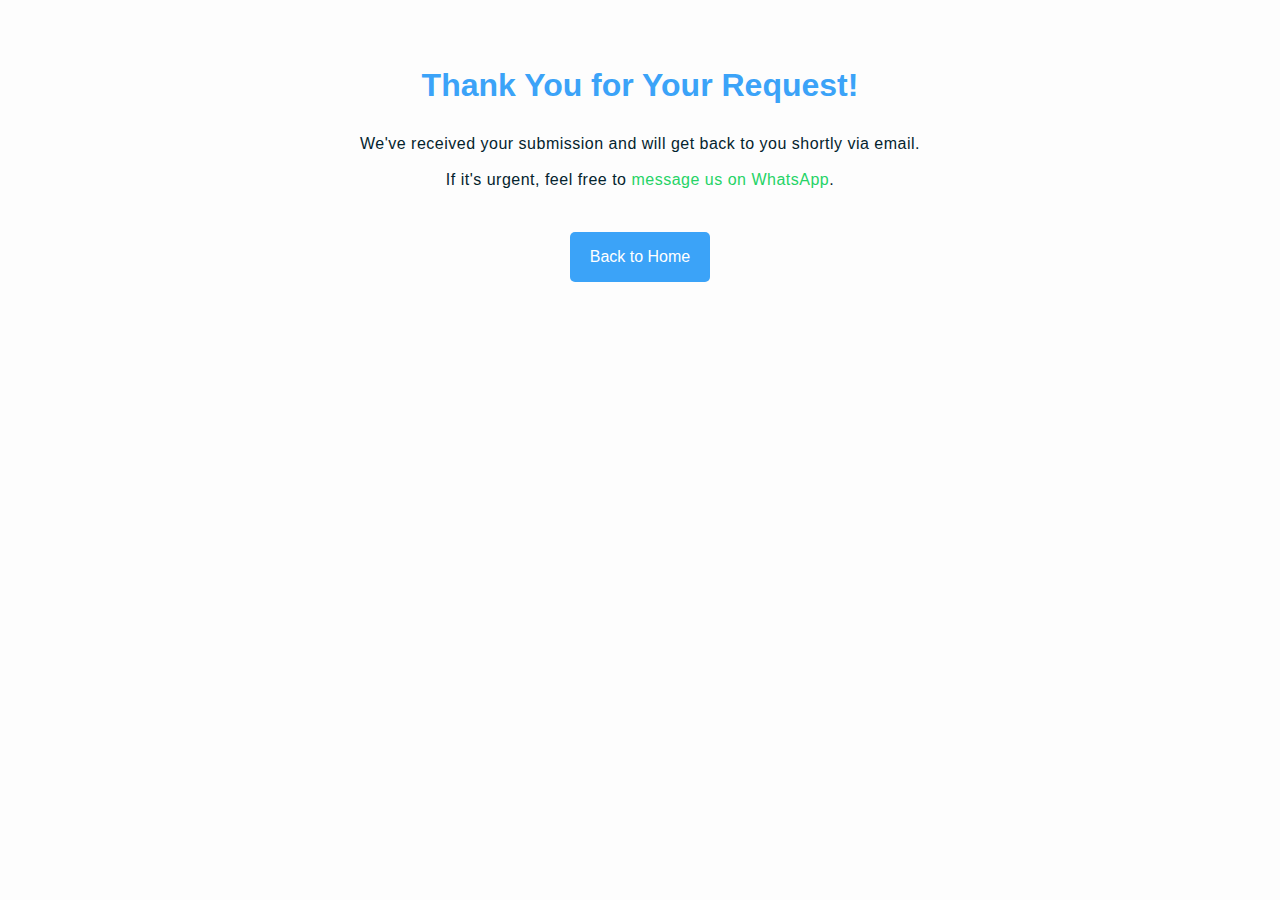
<file: thank-you.html>
<!DOCTYPE html>
<html lang="en">
  <head>
    <meta charset="UTF-8" />
    <meta name="viewport" content="width=device-width, initial-scale=1.0" />
    <title>Thank You – SmuffArt</title>
    <link rel="stylesheet" href="styles.css" />
  </head>
  <body>
    <main style="text-align: center; padding: 60px 20px;">
      <h1 style="font-size: 2rem; color: #3ba3f8;">Thank You for Your Request!</h1>
      <p style="margin-top: 20px;">We've received your submission and will get back to you shortly via email.</p>
      <p>If it's urgent, feel free to <a href="https://wa.me/254113916119" style="color: #25d366; text-decoration: none;">message us on WhatsApp</a>.</p>
      <a href="index.html" style="display: inline-block; margin-top: 30px; padding: 12px 20px; background-color: #3ba3f8; color: white; text-decoration: none; border-radius: 5px;">Back to Home</a>
    </main>
  </body>
</html>
</file>
<file: styles.css>
/* Global Reset & Base */
* {
  font-family: Arial, sans-serif;
  margin: 0;
  padding: 0;
  box-sizing: border-box;
}

body {
  line-height: 1.6;
  color: #04242e;
  background-color: #fdfdfd;
}

/* Header */
header {
  display: flex;
  justify-content: space-between;
  align-items: center;
  padding: 20px 40px;
  flex-wrap: wrap;
  background-color: #ffffff;
  position: sticky;
  top: 0;
  z-index: 1000;
  border-bottom: 1px solid #ddd;
}

.logo {
  width: 20vh;
  height: auto;
  margin: 0;
  padding: 0;
}

/* Navbar */
.navbar ul {
  display: flex;
  gap: 20px;
  list-style: none;
  background-color: rgba(59, 163, 248, 0.15);
  padding: 10px 20px;
  border-radius: 12px;
  flex-wrap: wrap;
}

.navbar a {
  text-decoration: none;
  color: rgb(4, 36, 46);
  font-weight: bold;
}

.navbar a:hover {
  color: rgba(84, 41, 97, 0.8);
}

/* Titles */
.page-title {
  text-align: center;
  font-size: 2.2rem;
  margin: 30px 10px;
}

.sub-title {
  text-align: center;
  font-size: 1.7rem;
  margin: 30px 0 15px;
}

/* Paragraphs */
p {
  text-align: center;
  margin: 10px auto;
  max-width: 800px;
  letter-spacing: 0.5px;
  font-size: 1rem;
}

/* Forms */
form {
  display: flex;
  flex-direction: column;
  align-items: center;
  margin-top: 20px;
}

input[type='email'],
input[type='text'],
textarea {
  width: 300px;
  border-radius: 5px;
  border: 1px solid #ccc;
  padding: 10px;
}

button {
  margin-top: 10px;
  padding: 10px 20px;
  background-color: #f1dc16;
  color: black;
  border: none;
  border-radius: 5px;
  cursor: pointer;
  font-weight: bold;
  transition: background-color 0.3s ease;
}

button:hover {
  background-color: rgb(170, 133, 2);
}

/* Why Us Section */
.why-us > div {
  display: grid;
  grid-template-columns: repeat(2, 1fr);
  gap: 25px;
  padding: 30px 20px;
  max-width: 1000px;
  margin: 0 auto;
}

.why-us p {
  text-align: left;
  padding: 10px;
  background-color: #f7f7f7;
  border-left: 4px solid #f1dc16;
  border-radius: 8px;
}

.why-us i {
  color: #3ba3f8;
  margin-right: 8px;
}

/* Watch Section */
.watch hr {
  margin: 20px auto;
  width: 60%;
  border: 1px solid #ccc;
  opacity: 0.4;
}

.watch-tiktok {
  display: flex;
  flex-direction: row;
  justify-content: center;
  align-items: flex-start;
  gap: 30px;
  flex-wrap: wrap;
  padding: 25px 15px;
}

.watch-tiktok blockquote {
  flex: 1 1 350px;
  max-width: 600px;
}

.reviews {
  flex: 1 1 300px;
  max-width: 500px;
}

.reviews h3 {
  text-align: center;
  font-size: 1.5rem;
  margin-bottom: 15px;
}

.reviews p {
  background-color: #f9f9f9;
  padding: 15px;
  border-left: 4px solid #3ba3f8;
  border-radius: 8px;
  margin-bottom: 15px;
  text-align: left;
}

.last {
  font-style: italic;
  font-family: 'Georgia', serif;
}

/* Order Section */
.order {
  padding: 40px 20px;
  text-align: center;
}

.order-form {
  display: flex;
  flex-direction: column;
  align-items: center;
  gap: 15px;
  margin-top: 20px;
}

.order-form input,
.order-form textarea {
  width: 90%;
  max-width: 500px;
  padding: 12px;
  border-radius: 5px;
  border: 1px solid #ccc;
  font-size: 1rem;
}

.order-form textarea {
  resize: vertical;
}

.order-form button {
  background-color: #3ba3f8;
  color: white;
  font-weight: bold;
}

.order-form button:hover {
  background-color: #227cc7;
}

/* Footer */
footer {
  text-align: center;
  padding: 20px;
  background-color: #f1f1f1;
  color: #555;
  font-size: 0.9rem;
  margin-top: 30px;
}

.whatsapp-btn {
  display: inline-block;
  margin-top: 10px;
  color: #25d366;
  font-weight: bold;
  text-decoration: none;
}

.whatsapp-btn i {
  margin-right: 5px;
}

/* Samples */
.sample-card {
  display: flex;
  flex-direction: column;
  place-items: center;
  text-align: center;
  padding: 20px;
}

.sample-gallery {
  display: grid;
  grid-template-columns: repeat(auto-fit, minmax(200px, 1fr));
  gap: 70px;
  justify-items: center;
  padding: 20px;
  width: 100%;
}

.sample-gallery img {
  width: 30vw;
  max-width: 400px;
  height: 50vh;
  border-radius: 8px;
  object-fit: cover;
  transition: transform 0.3s ease;
  display: grid;
  grid-template-columns: repeat(5, 1fr);
  overflow: auto;
}

.sample-gallery img:hover {
  transform: scale(1.05);
}

/* Responsive Design */
@media screen and (max-width: 768px) {
  .navbar ul {
    flex-direction: column;
    gap: 10px;
  }

  .logo {
    width: 140px;
  }

  .why-us > div {
    grid-template-columns: 1fr;
  }

  .watch-tiktok {
    flex-direction: column;
  }

  input[type='email'],
  input[type='text'],
  textarea {
    width: 90%;
  }
}
</file>
